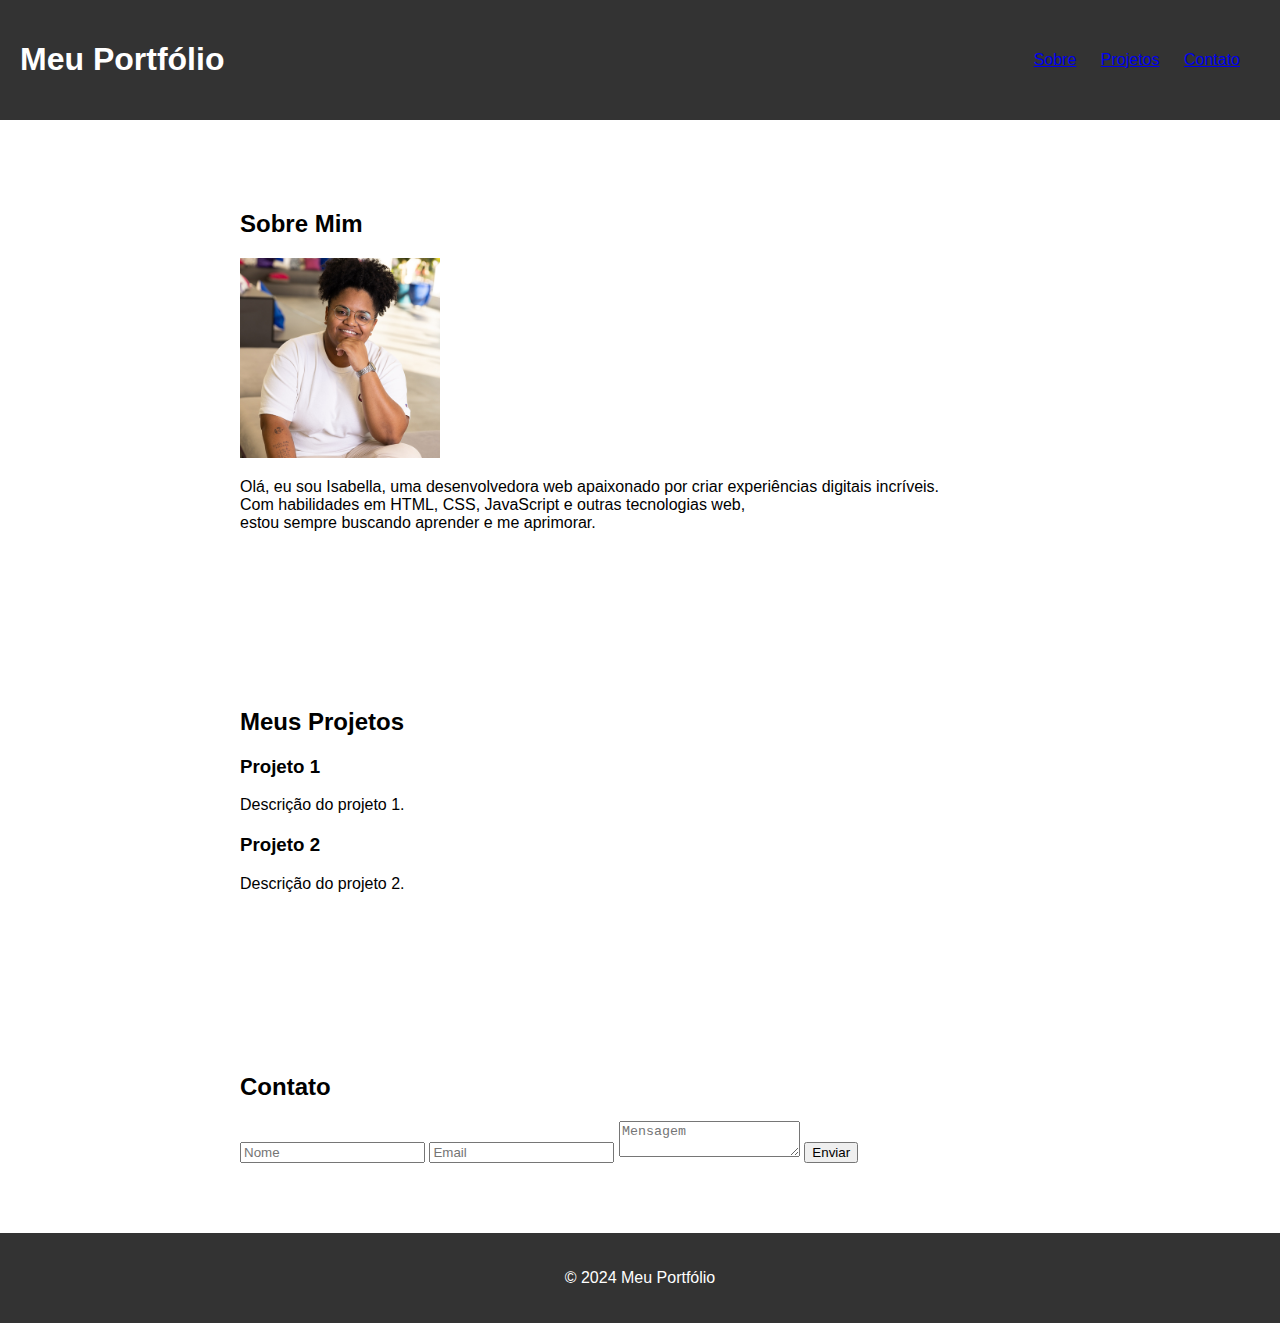
<file: Site responsivo/index.html>
<!DOCTYPE html>
<html lang="en">
<head>
  <meta charset="UTF-8">
  <meta name="viewport" content="width=device-width, initial-scale=1.0">
  <title>Meu Portfólio</title>
  <link rel="stylesheet" href="styles.css">
</head>
<body>
  <header>
    <h1>Meu Portfólio</h1>
    <nav>
      <ul>
        <li><a href="#sobre">Sobre</a></li>
        <li><a href="#projetos">Projetos</a></li>
        <li><a href="#contato">Contato</a></li>
      </ul>
    </nav>
  </header>
  
  <section id="sobre">
    <div class="container">
      <h2>Sobre Mim</h2>
      <img src="perfil linkedin.jpg" alt="Foto do Perfil"width="200" height="200">
      <p>Olá, eu sou Isabella, uma desenvolvedora web apaixonado por criar experiências digitais incríveis.<br> Com habilidades em HTML, CSS, JavaScript e outras tecnologias web,<br> estou sempre buscando aprender e me aprimorar.</p>
    </div>
  </section>

  <section id="projetos">
    <div class="container">
      <h2>Meus Projetos</h2>
      <div class="project">
        <h3>Projeto 1</h3>
        <p>Descrição do projeto 1.</p>
      </div>
      <div class="project">
        <h3>Projeto 2</h3>
        <p>Descrição do projeto 2.</p>
      </div>
    </div>
  </section>

  <section id="contato">
    <div class="container">
      <h2>Contato</h2>
      <form id="contact-form">
        <input type="text" placeholder="Nome" required>
        <input type="email" placeholder="Email" required>
        <textarea placeholder="Mensagem" required></textarea>
        <button type="submit">Enviar</button>
      </form>
    </div>
  </section>

  <footer>
    <p>&copy; 2024 Meu Portfólio</p>
  </footer>

  <script src="script.js"></script>
</body>
</html>
</file>
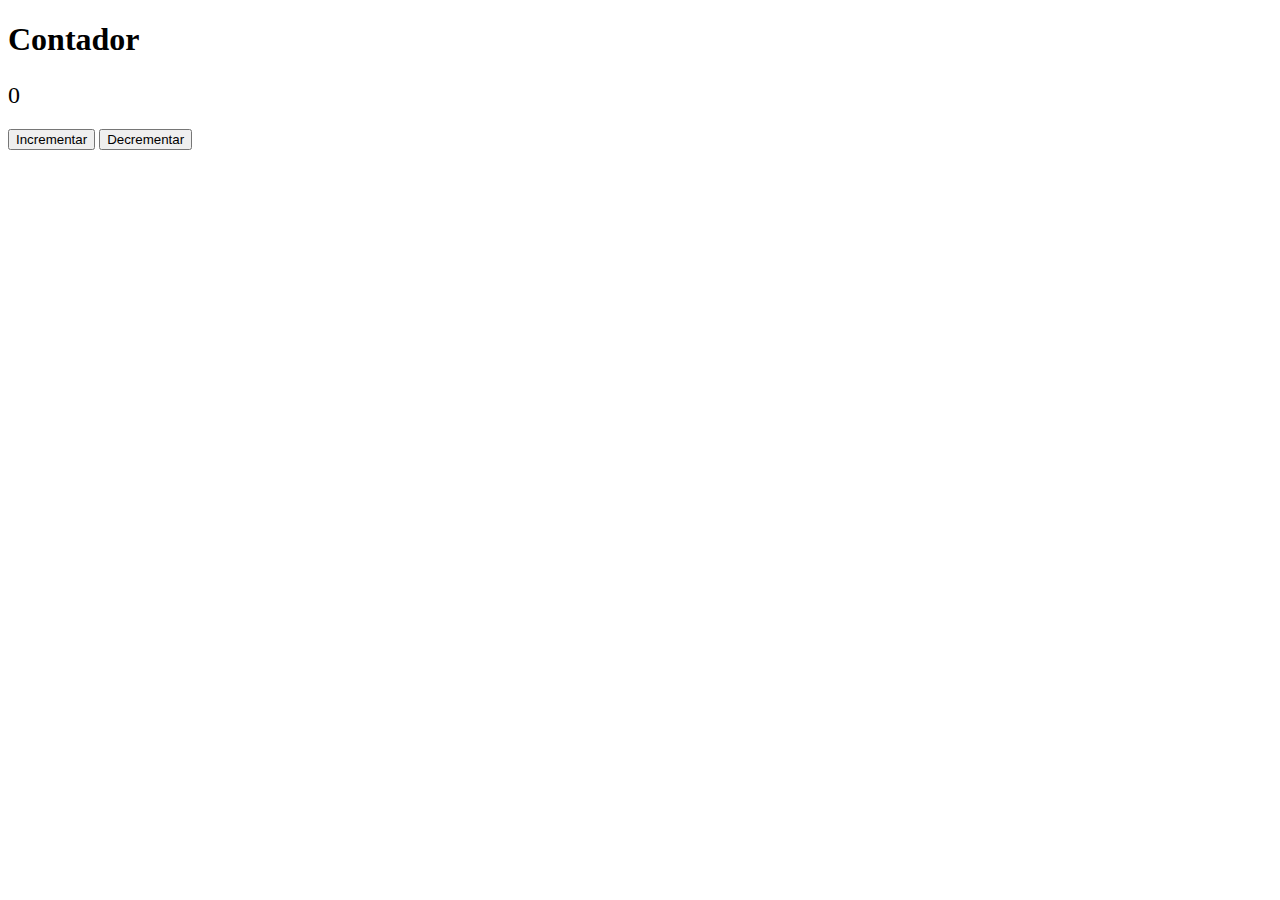
<file: cont.html>
<!DOCTYPE html>
<html lang="en">
<head>
    <meta charset="UTF-8">
    <meta name="viewport" content="width=device-width, initial-scale=1.0">
    <title>Contador</title>
    <style>
        #counter {
            font-size: 24px;
            margin-bottom: 20px;
        }
    </style>
</head>
<body>
    <h1>Contador</h1>
    <p id="counter">0</p>
    <button onclick="increment()">Incrementar</button>
    <button onclick="decrement()">Decrementar</button>

    <script>
        let count = 0;
        const counterDisplay = document.getElementById("counter");

        function increment() {
            count++;
            counterDisplay.textContent = count;
        }

        function decrement() {
            count--;
            counterDisplay.textContent = count;
        }
    </script>
</body>
</html>
</file>
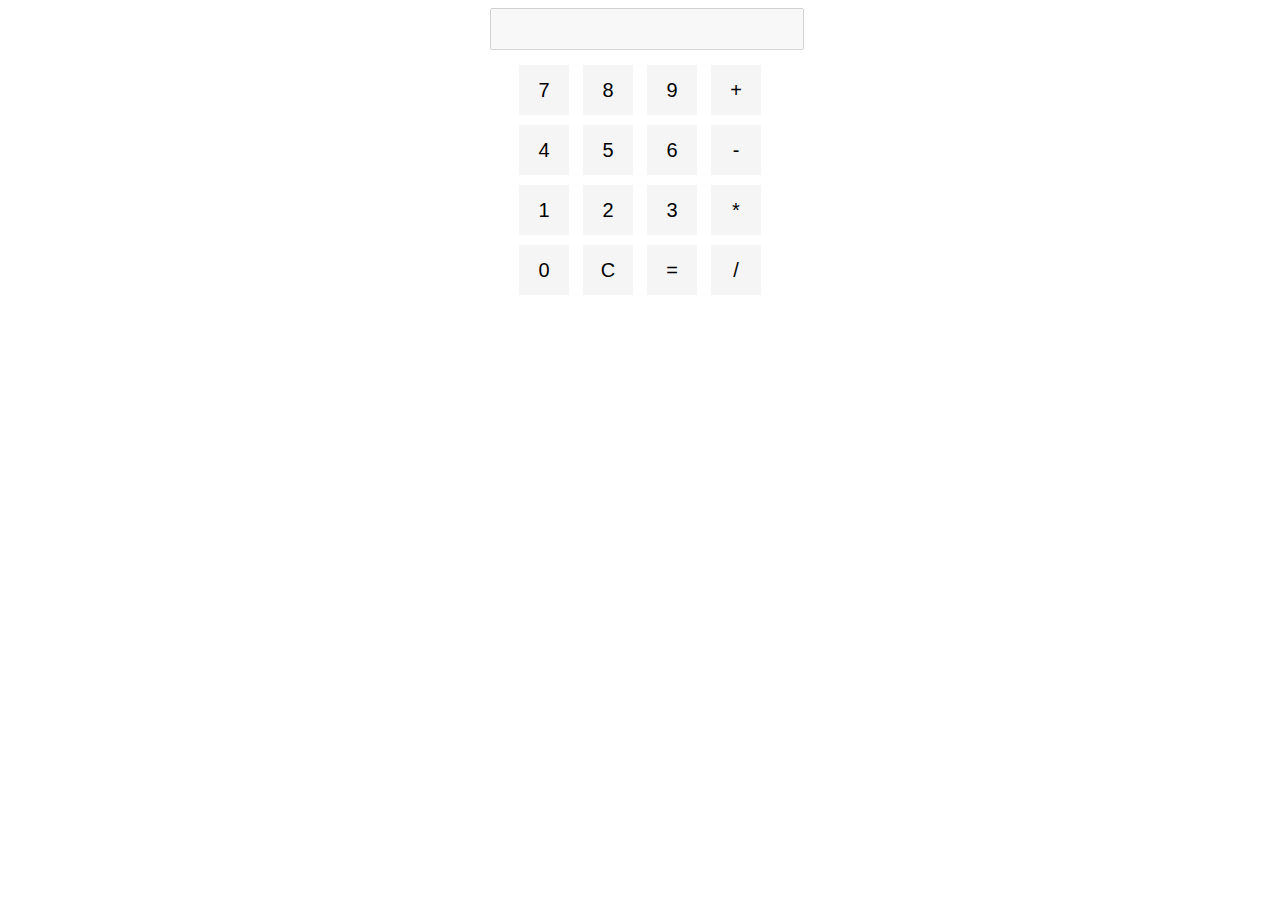
<file: Calculadora/calc.html>
<!DOCTYPE html>
<html lang="en">
<head>
    <meta charset="UTF-8">
    <meta name="viewport" content="width=device-width, initial-scale=1.0">
    <title>Calculadora</title>
    <link rel="stylesheet" href="styles.css">
</head>
<body>
    <div class="calculator">
        <input type="text" id="display" disabled>
        <div class="buttons">
            <button onclick="addToDisplay('7')">7</button>
            <button onclick="addToDisplay('8')">8</button>
            <button onclick="addToDisplay('9')">9</button>
            <button onclick="addToDisplay('+')">+</button>
            <button onclick="addToDisplay('4')">4</button>
            <button onclick="addToDisplay('5')">5</button>
            <button onclick="addToDisplay('6')">6</button>
            <button onclick="addToDisplay('-')">-</button>
            <button onclick="addToDisplay('1')">1</button>
            <button onclick="addToDisplay('2')">2</button>
            <button onclick="addToDisplay('3')">3</button>
            <button onclick="addToDisplay('*')">*</button>
            <button onclick="addToDisplay('0')">0</button>
            <button onclick="clearDisplay()">C</button>
            <button onclick="calculateResult()">=</button>
            <button onclick="addToDisplay('/')">/</button>
        </div>
    </div>

    <script src="script.js"></script>
</body>
</html>
</file>
<file: Site responsivo/styles.css>
body {
    font-family: Arial, sans-serif;
    margin: 0;
    padding: 0;
  }
  
  header {
    background-color: #333;
    color: #fff;
    padding: 20px;
    display: flex;
    justify-content: space-between;
    align-items: center;
  }
  
  nav ul {
    list-style: none;
    padding: 0;
  }
  
  nav ul li {
    display: inline;
    margin-right: 20px;
  }
  
  .container {
    max-width: 800px;
    margin: 0 auto;
    padding: 20px;
  }
  
  section {
    padding: 50px 0;
  }
  
  .project {
    margin-bottom: 20px;
  }
  
  footer {
    background-color: #333;
    color: #fff;
    text-align: center;
    padding: 20px;
  }
</file>
<file: Calculadora/styles.css>
.calculator {
    width: 300px;
    margin: 0 auto;
    text-align: center;
}

#display {
    width: 100%;
    margin-bottom: 10px;
    font-size: 24px;
    padding: 5px;
}

.buttons button {
    width: 50px;
    height: 50px;
    font-size: 20px;
    margin: 5px;
    border: none;
    cursor: pointer;
    background-color: #f5f5f5;
}

.buttons button:hover {
    background-color: #ddd;
}
</file>
